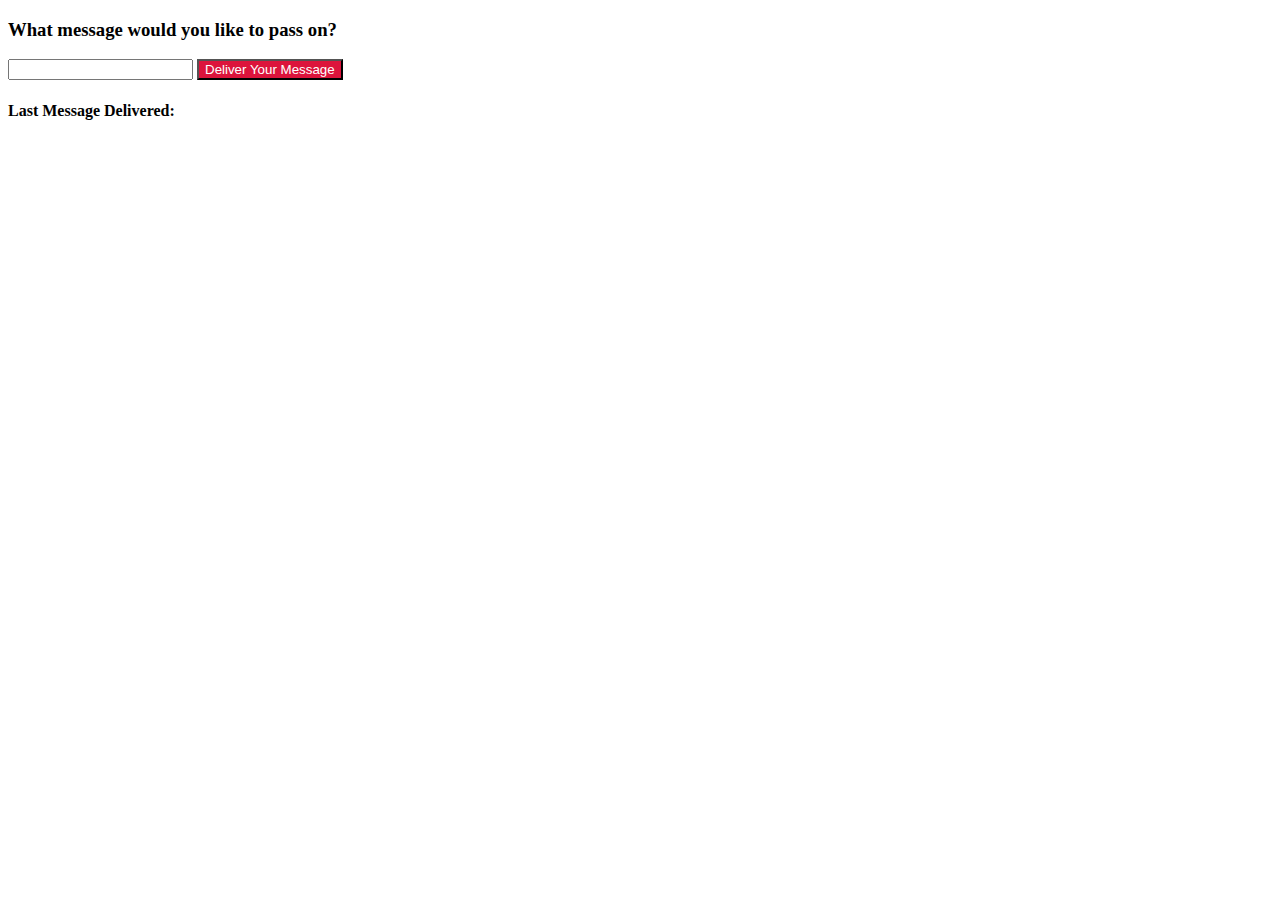
<file: index.html>
<!DOCTYPE html>
<html>

<head>
    <title>Pass The Message</title>
    <link rel="stylesheet" type="text/css" href="css/Message.css">
    <script src="js/Message.js"></script>
</head>

<body>
    <h3>What message would you like to pass on?</h3>
    <div id="message-div">
        <input id="messageIn" type="text" required>
        <button id="deliver-button">Deliver Your Message</button>
        <h4>Last Message Delivered:</h4>
        <p id="myLastMessage"></p>
    </div>
</body>

</html>
</file>
<file: css/Message.css>
button {
    background-color: crimson;
    color: white;
}

button:hover {
    background-color: mediumaquamarine;
    color: black;
}

button:active {
    background-color: darkblue;
    color: lightcyan;
}
</file>
